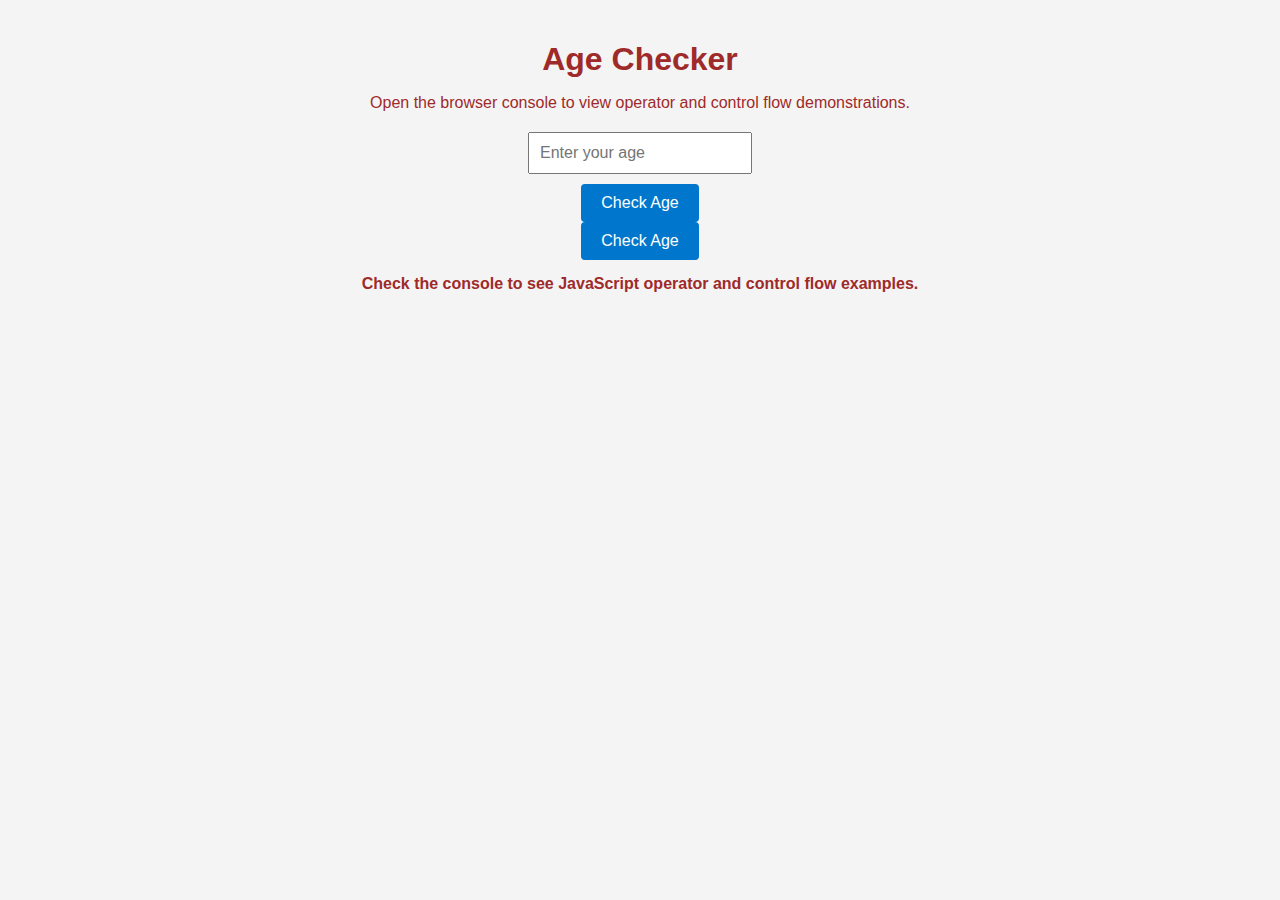
<file: index.html>
<!DOCTYPE html>
<html lang="en">
<head>
    <meta charset="UTF-8">
    <meta name="viewport" content="width=device-width, initial-scale=1.0">
    <title>Operators and Control Flow</title>

    <link rel="stylesheet" href="styles.css">
</head>
<body>

    <h1>Age Checker</h1>

    <p>Open the browser console to view operator and control flow demonstrations.</p>

    <input type="number" id="ageInput" placeholder="Enter your age">

    <button id="checkAge" onclick="checkAge()">Check Age</button>
    <button onclick="checkAge()">Check Age</button>
  
    <div id="result"></div>

    <div id="output"></div>

    <script src="demo.js"></script>
    <script src="scripts.js"></script>

</body>
</html>
</file>
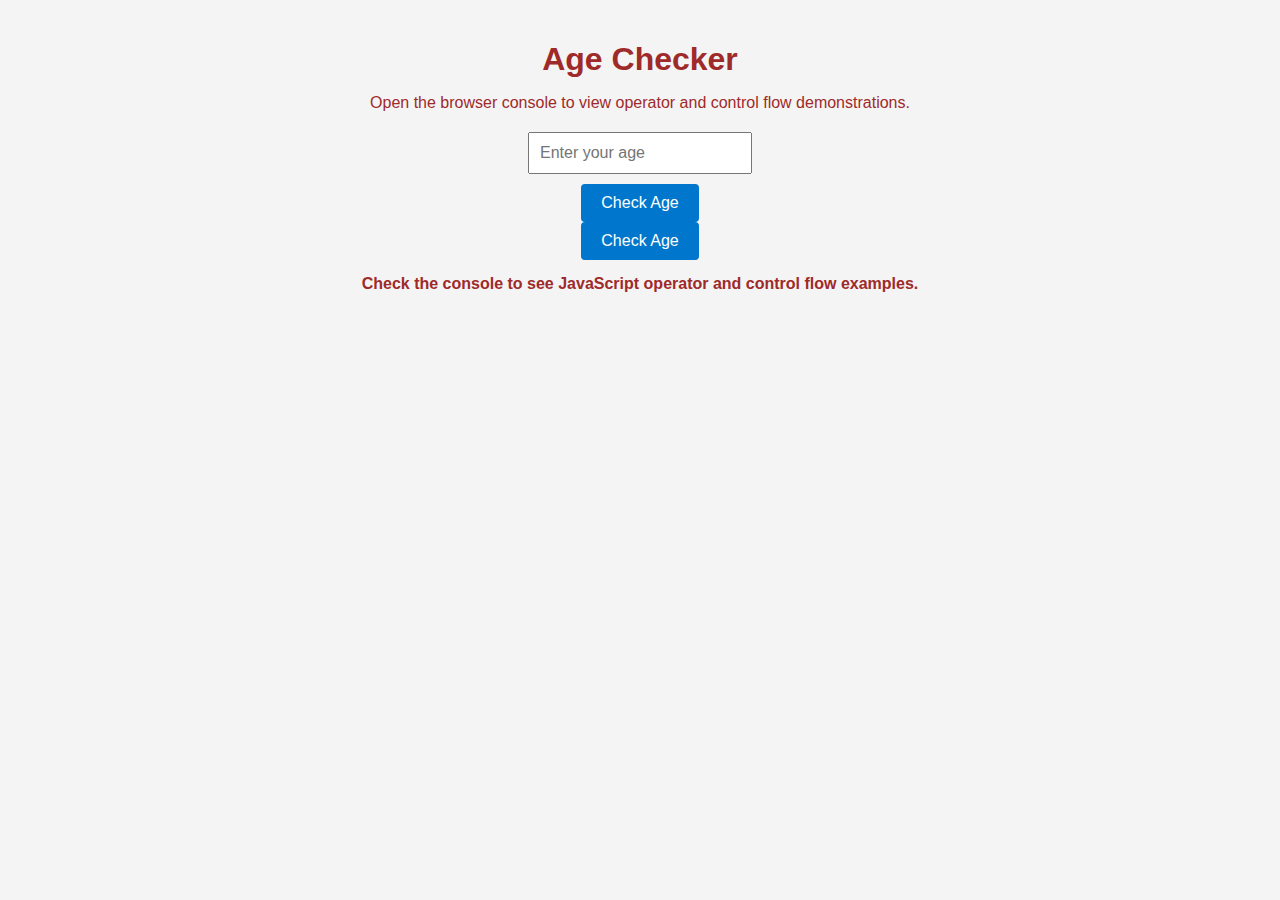
<file: activity-2/index.html>
<!DOCTYPE html>
<html lang="en">
<head>
    <meta charset="UTF-8">
    <meta name="viewport" content="width=device-width, initial-scale=1.0">
    <title>Operators and Control Flow</title>

    <link rel="stylesheet" href="styles.css">
</head>
<body>

    <h1>Age Checker</h1>

    <p>Open the browser console to view operator and control flow demonstrations.</p>

    <input type="number" id="ageInput" placeholder="Enter your age">

    <button id="checkAge" onclick="checkAge()">Check Age</button>
    <button onclick="checkAge()">Check Age</button>
  
    <div id="result"></div>

    <div id="output"></div>

    <script src="demo.js"></script>
    <script src="scripts.js"></script>

</body>
</html>
</file>
<file: styles.css>
body {
    font-family: Arial, Helvetica, sans-serif;
    background-color: #f4f4f4;
    color: #9e2a2a;
    margin: 0;
    padding: 20px;
}

h1 {
    text-align: center;
    margin-bottom: 10px;
}

p {
    text-align: center;
    margin-bottom: 20px;
}


input[type="number"] {
    display: block;
    margin: 0 auto 10px auto;
    padding: 10px;
    width: 200px;
    font-size: 16px;
}

button {
    display: block;
    margin: 0 auto;
    padding: 10px 20px;
    font-size: 16px;
    cursor: pointer;
    border: none;
    border-radius: 4px;
    background-color: #0077cc;
    color: white;
}


button:hover {
    background-color: #005fa3;
}

#result,
#output {
    margin-top: 15px;
    text-align: center;
    font-weight: bold;
}

.adult {
    color: green;
}
.minor {
    color: orange;
}

.invalid {
    color: red;
}
</file>
<file: activity-2/styles.css>
body {
    font-family: Arial, Helvetica, sans-serif;
    background-color: #f4f4f4;
    color: #9e2a2a;
    margin: 0;
    padding: 20px;
}

h1 {
    text-align: center;
    margin-bottom: 10px;
}

p {
    text-align: center;
    margin-bottom: 20px;
}


input[type="number"] {
    display: block;
    margin: 0 auto 10px auto;
    padding: 10px;
    width: 200px;
    font-size: 16px;
}

button {
    display: block;
    margin: 0 auto;
    padding: 10px 20px;
    font-size: 16px;
    cursor: pointer;
    border: none;
    border-radius: 4px;
    background-color: #0077cc;
    color: white;
}


button:hover {
    background-color: #005fa3;
}

#result,
#output {
    margin-top: 15px;
    text-align: center;
    font-weight: bold;
}

.adult {
    color: green;
}
.minor {
    color: orange;
}

.invalid {
    color: red;
}
</file>
